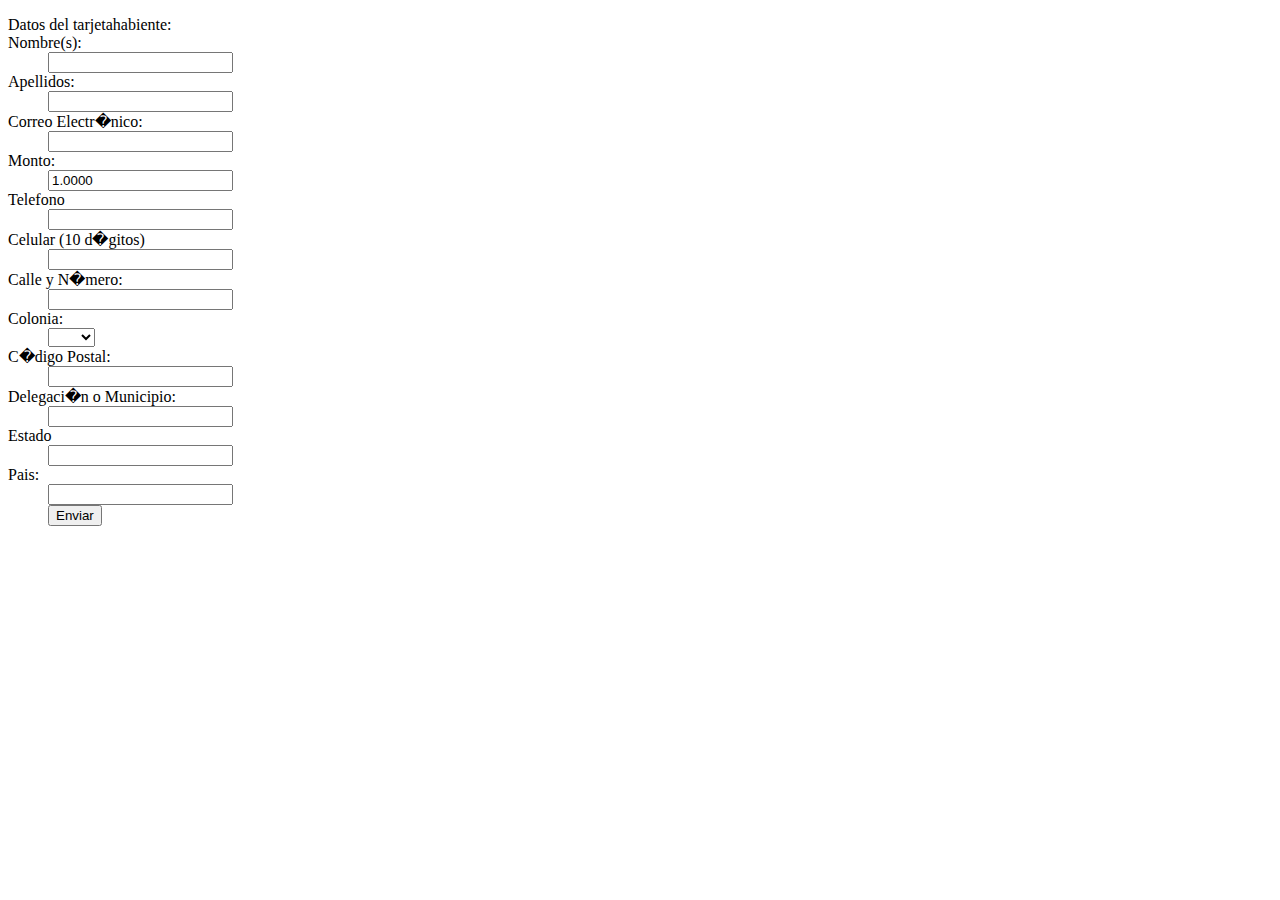
<file: form.html>
<!DOCTYPE html>
<html>
   <head>
       <title></title>
       <meta http-equiv="Content-Type" content="text/html; charset=UTF-8">
   </head>
   <body >
       <form action="https://www.pagofacil.net/st/public/Payform" method="post" id="transaccionWF" name="transaccionWF">
           <dl>
               <dt>Datos del tarjetahabiente:</dt>
               <dd> </dd>
               <dt></dt><dd><input type="hidden" name="idSucursal" id="idSucursal" value="60f961360ca187d533d5adba7d969d6334771370" /></dd>
                <dt></dt><dd><input type="hidden" name="idPedido" id="idPedido" value="ID tuyo" /></dd>
               <dt></dt><dd><input type="hidden" name="idUsuario" id="idUsuario" value="62ad6f592ecf2faa87ef2437ed85a4d175e73c58" /></dd>
               <dt></dt><dd><input type="hidden" name="idServicio" id="idServicio" value="3" /></dd>
               <dt></dt><dd><input type="hidden" name="redireccion" id="redireccion" value="2" /></dd>
                <!-- En caso de que quieras que te redireccione a una pagina  usa "1", si quieres que sea la ventana final la de nosotros utiliza "2" solo que en esta ultima opcion no te devuelvo nada. -->

               <dt>Nombre(s):</dt><dd><input type="text" name="nombre" id="nombre" value="" /></dd>
               <dt>Apellidos:</dt>
               <dd>
                   <input type="text" name="apellidos" id="apellidos" value="" /></dd>
               <dt>Correo Electr�nico:</dt>
               <dd>
                   <input type="text" name="email" id="email" value="" /></dd>
               <dt>Monto:</dt><dd><input type="text" name="monto" id="monto" value="1.0000" /></dd>
               <dt> </dt>
               <dt>Telefono</dt>
               <dd>
                   <input type="text" name="telefono" id="telefono" value="" /></dd>
               <dt>Celular (10 d�gitos)</dt>
               <dd>
                   <input type="text" name="celular" id="celular" value="" /></dd>
               <dt>Calle y N�mero:</dt>
               <dd>
                   <input type="text" name="calleyNumero" id="calleyNumero" value="" /></dd>
               <dt>Colonia:</dt>
               <dd>
                   <select name="colonia" id="colonia">
                       <option value="" label=""></option>
                       <option value="Test" label="Test">Test</option>
                   </select></dd>
               <dt>C�digo Postal:</dt>
               <dd>
                   <input type="text" name="cp" id="cp" value="" /></dd>
               <dt>Delegaci�n o Municipio:</dt>
               <dd>
                   <input type="text" name="municipio" id="municipio" value="" /></dd>
               <dt>Estado</dt>
               <dd>
                   <input type="text" name="estado" id="estado" value="" /></dd>
               <dt>Pais:</dt><dd><input type="text" name="pais" id="pais" value="" /></dd>
               <dd><input type="submit" name="EnviarDatosFormulario" id="submitbutton" value="Enviar" /></dd>
           </dl>
       </form>

   </body>
</html>
</file>
